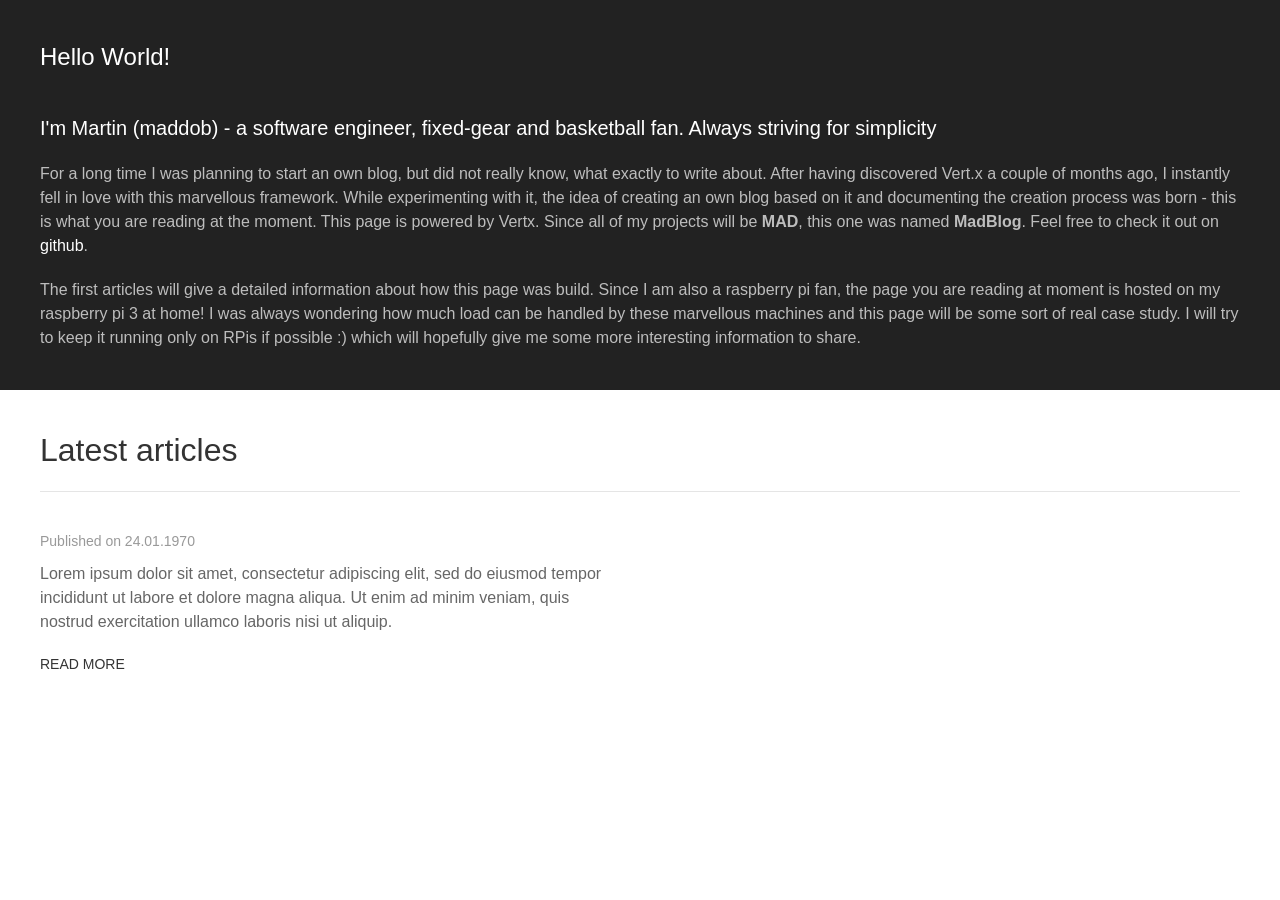
<file: src/main/resources/templates/index.html>
<!DOCTYPE html>
<html xmlns:th="http://www.thymeleaf.org">
<head>
  <!--/*@thymesVar id="BASE_URL" type="java.lang.String"*/-->
  <!--/*@thymesVar id="title" type="java.lang.String"*/-->
  <title th:text="${title}">Hello World</title>
  <link rel="stylesheet" href="../webroot/uikit/css/uikit.min.css" th:href="@{{baseUrl}/uikit/css/uikit.min.css(baseUrl=${BASE_URL})}">
  <script src="../webroot/jquery/jquery.min.js" th:src="@{{baseUrl}/jquery/jquery.min.js(baseUrl=${BASE_URL})}"></script>
  <script src="../webroot/uikit/js/uikit.min.js" th:src="@{{baseUrl}/uikit/js/uikit.min.js(baseUrl=${BASE_URL})}"></script>
</head>
<body>


<div th:include="fragments :: header" th:remove="tag"></div>

<div class="uk-section uk-section-secondary uk-section-small">
  <div class="uk-container">
    <h3>Hello World!</h3>
    <h4>I'm Martin (maddob) - a software engineer, fixed-gear and basketball fan. Always striving for simplicity</h4>
    <p>For a long time I was planning to start an own blog, but did not really know,
      what exactly to write about. After having discovered Vert.x a couple of months ago, I instantly fell in love with
      this marvellous framework. While experimenting with it, the idea of creating an own blog based on it and
      documenting the creation process was born - this is what you are reading at the moment. This page is powered by
      Vertx. Since all of my projects will be <b>MAD</b>, this one was named <b>MadBlog</b>.
      Feel free to check it out on <a href="https://github.com/martindobrev/MadBlog">github</a>.
    </p>

    <p>
      The first articles will give a detailed information about how this page was build. Since I am also a raspberry pi fan,
      the page you are reading at moment is hosted on my raspberry pi 3 at home! I was always wondering how much load
      can be handled by these marvellous machines and this page will be some sort of real case study. I will try to keep it
      running only on RPis if possible :) which will hopefully give me some more
      interesting information to share.
    </p>
  </div>
</div>

<div class="uk-section uk-section-small">
  <div class="uk-container">
    <h2>Latest articles</h2>
    <hr>
    <div class="uk-child-width-expand@s" uk-grid>

      <!--/*@thymesVar id="articles" type="List<com.maddob.data.Article>"*/-->
      <div class="uk-width-1-2" th:each="article : ${articles}">
        <!--/*@thymesVar id="title" type="java.lang.String"*/-->
        <article class="uk-article">
          <h3 th:text="${article.title}"></h3>
          <p class="uk-article-meta uk-margin-small">Published on <span th:text="${#temporals.format(article.created, 'dd.MM.yyyy')}">24.01.1970</span></p>
          <div class="uk-margin-small" th:utext="${article.content}">
            Lorem ipsum dolor sit amet, consectetur adipiscing elit, sed do eiusmod tempor incididunt ut labore et dolore
            magna aliqua. Ut enim ad minim veniam, quis nostrud exercitation ullamco laboris nisi ut aliquip.
          </div>
          <a class="uk-button uk-button-text uk-margin-small" th:href="@{{baseUrl}/articles/{articleTitle}(articleTitle=${article.title},baseUrl=${BASE_URL})}">Read more</a>
        </article>
      </div>
    </div>
  </div>
</div>

<div th:include="fragments :: footer" th:remove="tag"></div>

</body>
</html>
</file>
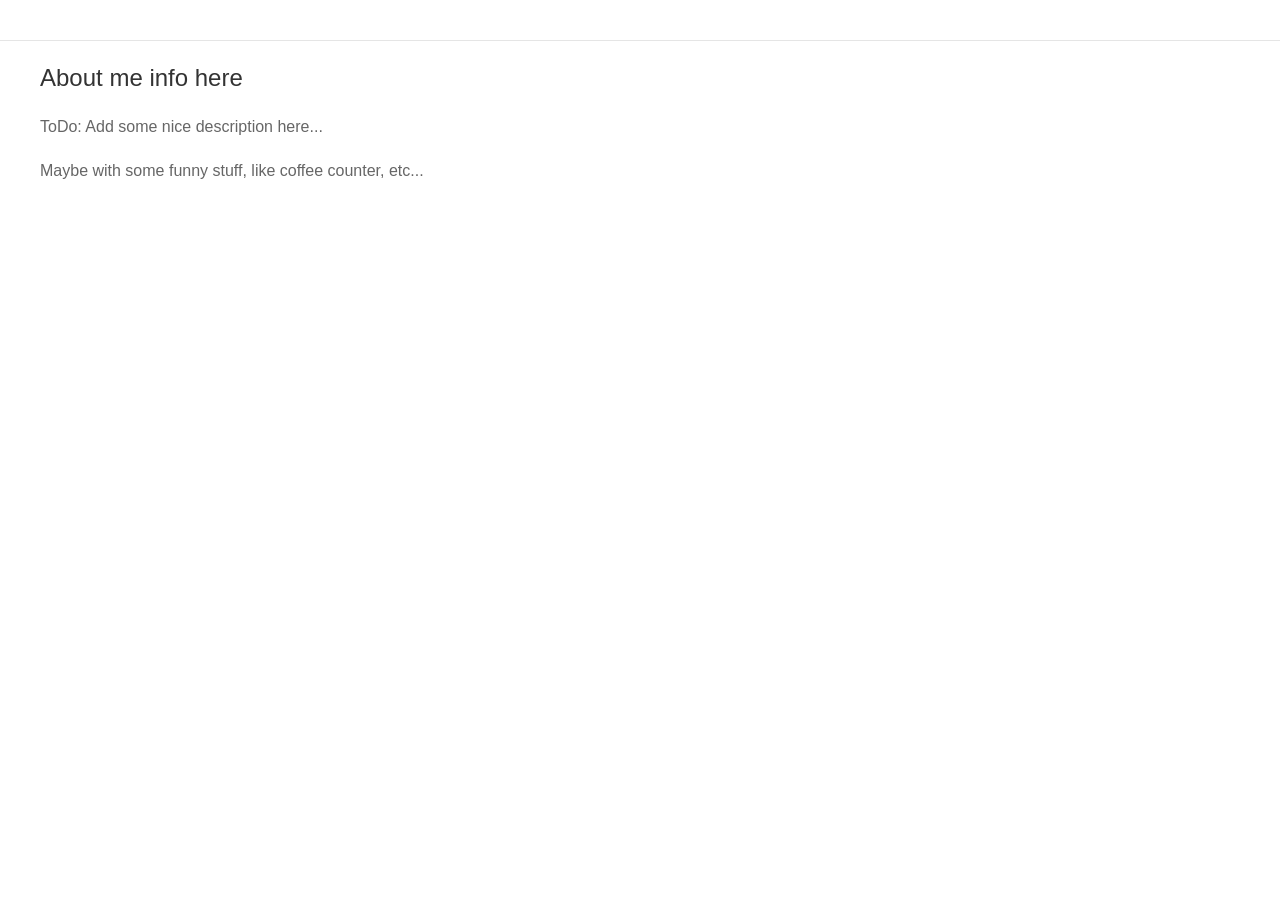
<file: src/main/resources/templates/about.html>
<!DOCTYPE html>
<html xmlns:th="http://www.thymeleaf.org">
<head>
    <!--/*@thymesVar id="BASE_URL" type="java.lang.String"*/-->
    <!--/*@thymesVar id="title" type="java.lang.String"*/-->
    <title th:text="${title}">Hello World</title>
    <link rel="stylesheet" href="../webroot/uikit/css/uikit.min.css" th:href="@{{baseUrl}/uikit/css/uikit.min.css(baseUrl=${BASE_URL})}">
    <script src="../webroot/jquery/jquery.min.js" th:src="@{{baseUrl}/jquery/jquery.min.js(baseUrl=${BASE_URL})}"></script>
    <script src="../webroot/uikit/js/uikit.min.js" th:src="@{{baseUrl}/uikit/js/uikit.min.js(baseUrl=${BASE_URL})}"></script>
</head>
<body>

<div th:include="fragments :: header" th:remove="tag"></div>

<div class="uk-section uk-section-small">
    <hr />
    <div class="uk-container">
        <h3>About me info here</h3>

        <p>ToDo: Add some nice description here...</p>
        <p>Maybe with some funny stuff, like coffee counter, etc...</p>
    </div>
</div>

<div th:include="fragments :: footer" th:remove="tag"></div>

</body>
</html>
</file>
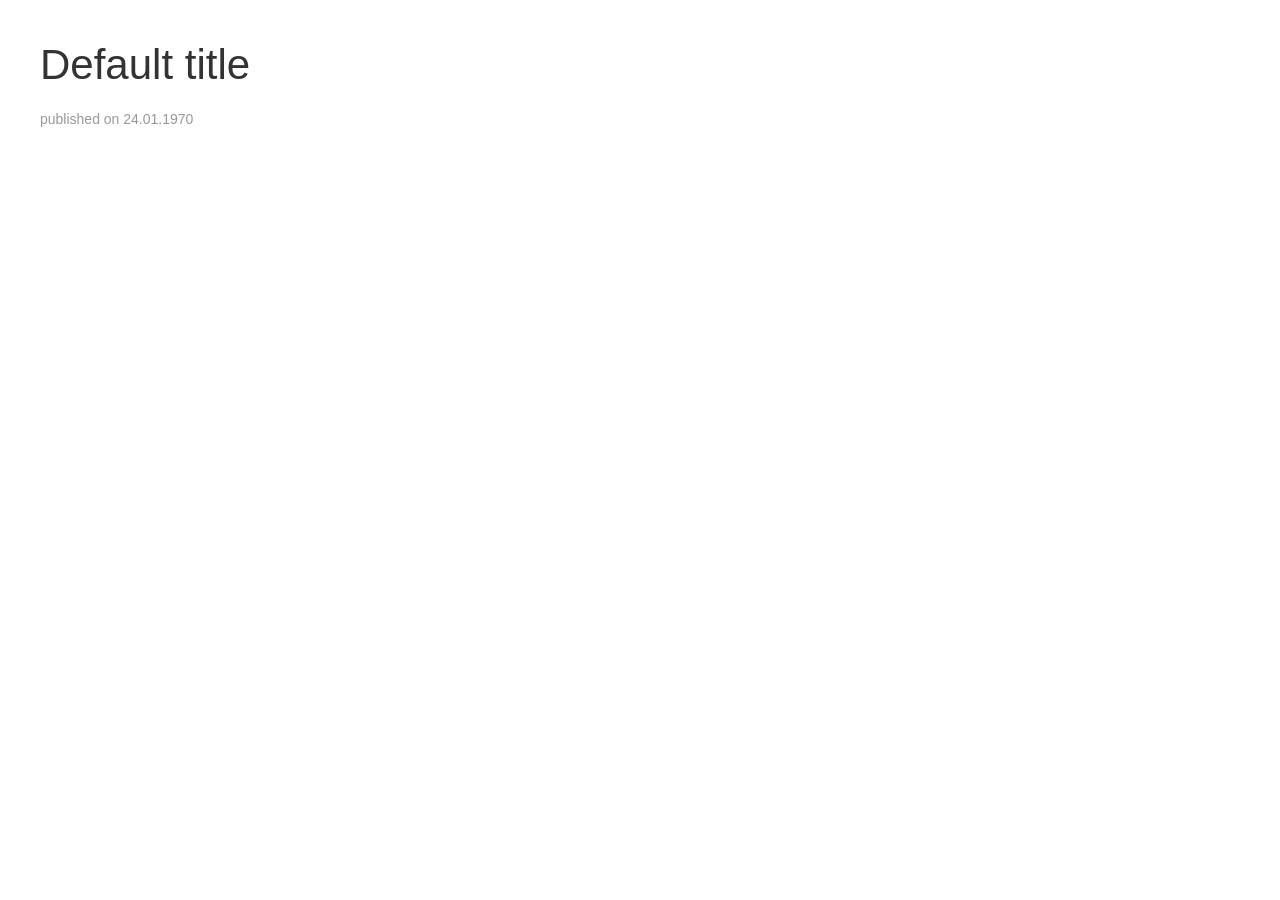
<file: src/main/resources/templates/article.html>
<!DOCTYPE html>
<html xmlns:th="http://www.thymeleaf.org">
<head>
  <!--/*@thymesVar id="title" type="java.lang.String"*/-->
  <!--/*@thymesVar id="BASE_URL" type="java.lang.String"*/-->
  <title th:text="${title}">Hello World</title>
  <link rel="stylesheet" href="../webroot/uikit/css/uikit.min.css" th:href="@{{baseUrl}/uikit/css/uikit.min.css(baseUrl=${BASE_URL})}">
  <script src="../webroot/jquery/jquery.min.js" th:src="@{{baseUrl}/jquery/jquery.min.js(baseUrl=${BASE_URL})}"></script>
  <script src="../webroot/uikit/js/uikit.min.js" th:src="@{{baseUrl}/uikit/js/uikit.min.js(baseUrl=${BASE_URL})}"></script>
</head>
<body>

<div th:include="fragments :: header" th:remove="tag"></div>

<!--/*@thymesVar id="title" type="java.lang.String"*/-->
<!--/*@thymesVar id="created" type="java.lang.String"*/-->
<!--/*@thymesVar id="content" type="java.lang.String"*/-->
<div class="uk-section uk-section-small">
  <div class="uk-container">
    <article class="uk-article">
      <h1 class="uk-article-title" th:text="${article.title}">Default title</h1>
      <p class="uk-article-meta">published on <span th:text="${#temporals.format(article.created, 'dd.MM.yyyy')}">24.01.1970</span></p>
      <div th:utext="${article.content}"></div>
    </article>
  </div>
</div>

<div th:include="fragments :: footer" th:remove="tag"></div>

</body>
</html>
</file>
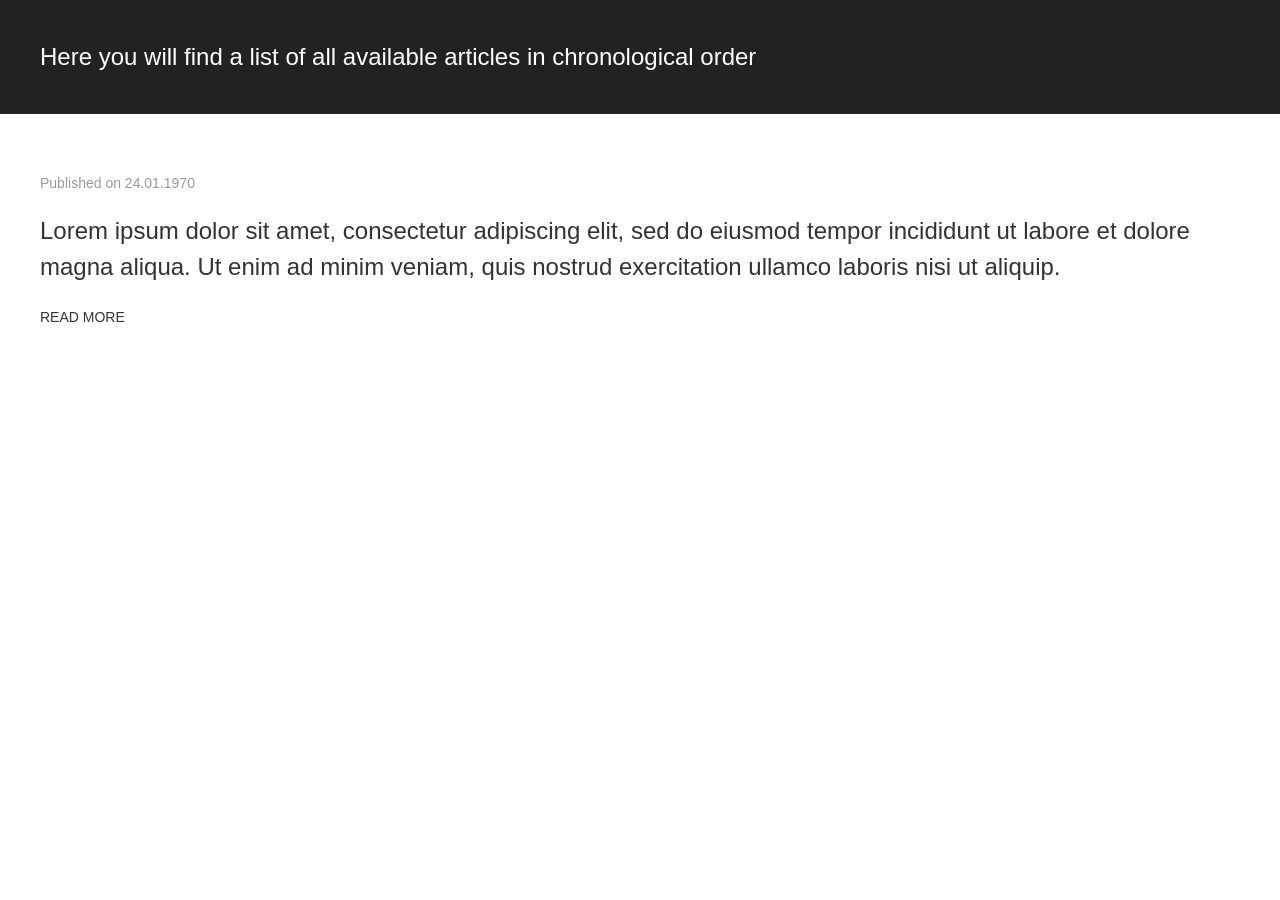
<file: src/main/resources/templates/articles.html>
<!DOCTYPE html>
<html xmlns:th="http://www.thymeleaf.org">
<head>
  <!--/*@thymesVar id="title" type="java.lang.String"*/-->
  <!--/*@thymesVar id="BASE_URl" type="java.lang.String""*/-->
  <title th:text="${title}">Articles Overview</title>
  <link rel="stylesheet" href="../webroot/uikit/css/uikit.min.css" th:href="@{{baseUrl}/uikit/css/uikit.min.css(baseUrl=${BASE_URl})}">
  <script src="../webroot/jquery/jquery.min.js" th:src="@{{baseUrl}/jquery/jquery.min.js(baseUrl=${BASE_URl})}"></script>
  <script src="../webroot/uikit/js/uikit.min.js" th:src="@{{baseUrl}/uikit/js/uikit.min.js(baseUrl=${BASE_URl})}"></script>
</head>
<body>

<div th:include="fragments :: header" th:remove="tag"></div>

<div class="uk-section uk-section-small uk-section-secondary">
  <div class="uk-container">
    <h3>Here you will find a list of all available articles in chronological order</h3>
  </div>
</div>

<div class="uk-section uk-section-small">
  <div class="uk-container">
    <!--/*@thymesVar id="articles" type="java.util.List<com.maddob.data.Article>"*/-->
    <article class="uk-article" th:each="article : ${articles}">
      <h3 th:text="${article.title}"></h3>
      <p class="uk-article-meta">Published on <span th:text="${#temporals.format(article.created, 'dd.MM.yyyy')}">24.01.1970</span></p>
      <p class="uk-text-lead">
        Lorem ipsum dolor sit amet, consectetur adipiscing elit, sed do eiusmod tempor incididunt ut labore et dolore
        magna aliqua. Ut enim ad minim veniam, quis nostrud exercitation ullamco laboris nisi ut aliquip.
      </p>
      <div class="uk-grid-small uk-child-width-auto" uk-grid>
        <div>
          <a class="uk-button uk-button-text" href="#" th:href="@{{baseUrl}/articles/{articleTitle}(articleTitle=${article.title},baseUrl=${BASE_URL})}">Read more</a>
        </div>
      </div>
    </article>
  </div>
</div>

<div th:include="fragments :: footer" th:remove="tag"></div>

</body>
</html>
</file>
